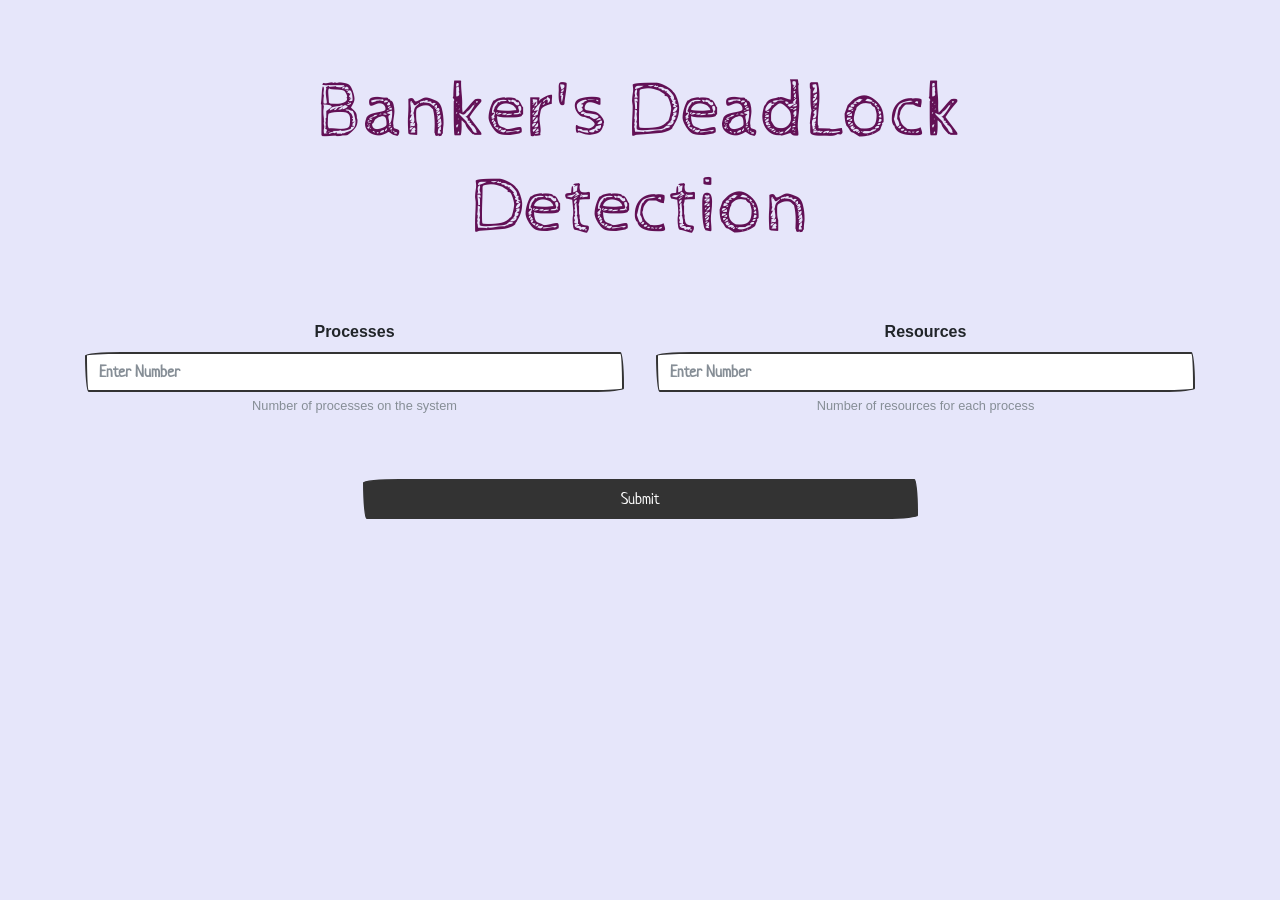
<file: index.html>
<!DOCTYPE html>
<html lang="en">
<head>
    <meta charset="UTF-8">
    <meta name="viewport" content="width=device-width, initial-scale=1.0">
    <meta http-equiv="X-UA-Compatible" content="ie=edge">
    <link rel="stylesheet" href="css/bootstrap.css">
    <link rel="stylesheet" href="css/styles.css">
    <title>Banker's Algorithm</title>
</head>
<body>
    <div class="container">
        <h1>Banker's DeadLock Detection</h1>
        <form id="initial-submit" class="form">
            <div class="form-group">
                <label for="processes">Processes</label>
                <input type="number" class="form-control" id="processes" placeholder="Enter Number" name="processes">
                <small  class="form-text text-muted">Number of processes on the system</small>
              </div>
              <div class="form-group">
                <label for="resources">Resources</label>
                <input type="number" class="form-control" id="resources" placeholder="Enter Number" name="resources">
                <small  class="form-text text-muted">Number of resources for each process</small>
              </div>

              <button type="submit" class="btn btn-primary initial-btn">Submit</button>
        </form>

    </div>

    <script src="jquery.js"></script>
    <script src="index.js"></script>
</body>
</html>
</file>
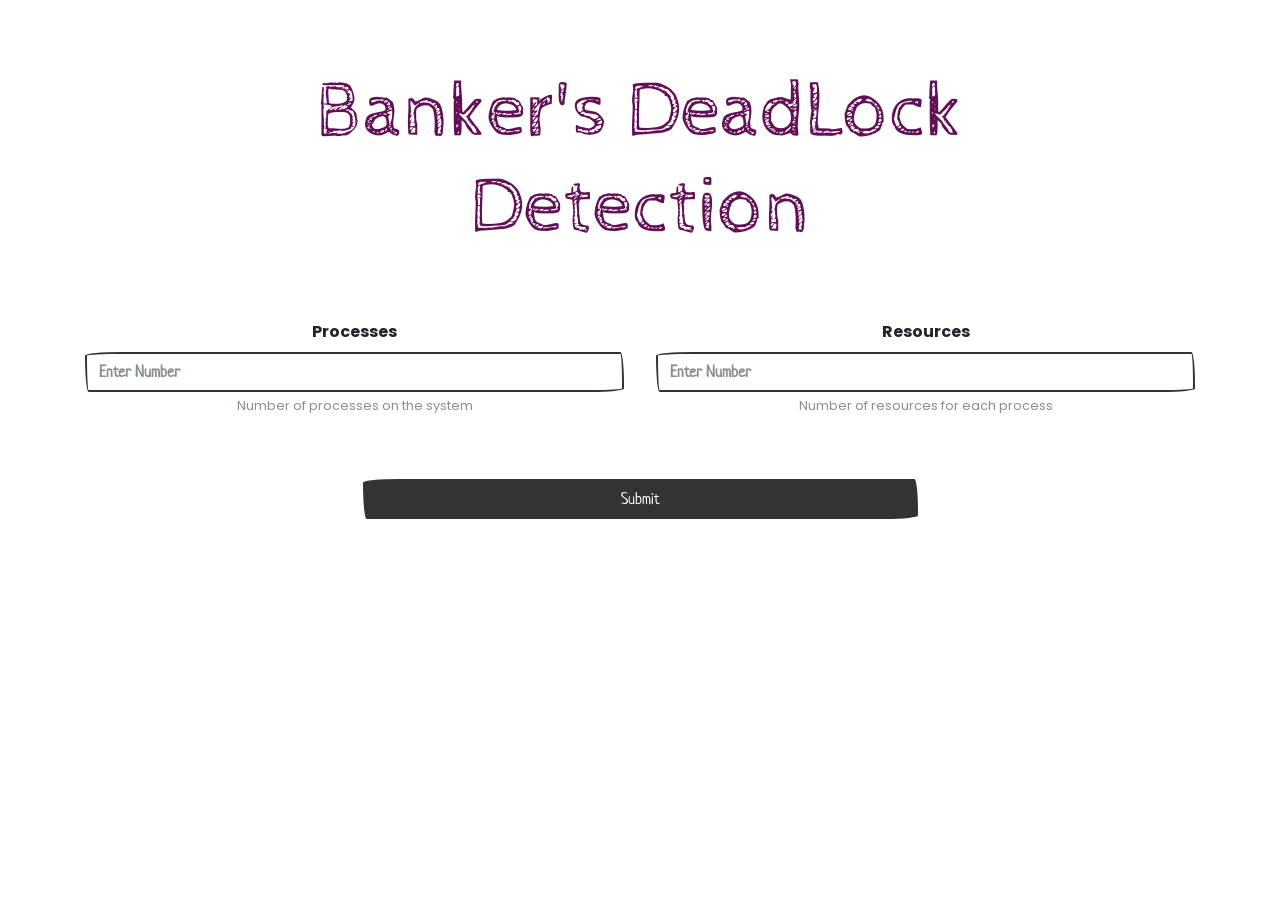
<file: DeadLock/index.html>
<!DOCTYPE html>
<html lang="en">
<head>
    <meta charset="UTF-8">
    <meta name="viewport" content="width=device-width, initial-scale=1.0">
    <meta http-equiv="X-UA-Compatible" content="ie=edge">
    <link rel="stylesheet" href="CSS/bootstrap.css">
    <link rel="stylesheet" href="CSS/styles.css">
    <title>Banker's Algorithm</title>
</head>
<body>
    <div class="container">
        <h1>Banker's DeadLock Detection</h1>
        <form id="initial-submit" class="form">
            <div class="form-group">
                <label for="processes">Processes</label>
                <input type="number" class="form-control" id="processes" placeholder="Enter Number" name="processes">
                <small  class="form-text text-muted">Number of processes on the system</small>
              </div>
              <div class="form-group">
                <label for="resources">Resources</label>
                <input type="number" class="form-control" id="resources" placeholder="Enter Number" name="resources">
                <small  class="form-text text-muted">Number of resources for each process</small>
              </div>

              <button type="submit" class="btn btn-primary initial-btn">Submit</button>
        </form>

    </div>

    <script src="jquery.js"></script>
    <script src="index.js"></script>
</body>
</html>
</file>
<file: css/styles.css>
/* .container{
    background-color: #e5dfdf;
} */

@import url("https://fonts.googleapis.com/css2?family=Abril+Fatface&family=Poppins:wght@300;400;500;600;700;800&display=swap");

body{
    background-color: lavender;
    font-family: 'Gill Sans', 'Gill Sans MT', Calibri, 'Trebuchet MS', sans-serif;
}

.container h1{
    text-align: center;
    padding: 1rem;
    margin: 3rem;
    font-size: 5rem;
    color: #621055;
}



.form{
    display: grid;
    grid-gap: 2rem;
    grid-template-columns: 1fr 1fr ;
    text-align: center;
}

.form p{
    font-size: 1.2rem;
}

.div-con{
    display:grid;
    grid-gap: 1rem;
    grid-template-columns: 1fr 1fr;
}

.div-con p{
    grid-column: 1/3;
    justify-self: center;
    
}

.avail-con{
    grid-column: 1/3;
    display: grid;
    justify-self: center;
}

.btn{
grid-column: 1/3;
justify-self: center;
width: 50%;
margin: 1rem;
}


.alert{
    font-size:2rem;
    padding:1rem;
    text-align: center;
    width: 100%;
}

.btn-lg{
    width: 100%;
}
</file>
<file: DeadLock/CSS/styles.css>
/* .container{
    background-color: #e5dfdf;
} */

@import url("https://fonts.googleapis.com/css2?family=Abril+Fatface&family=Poppins:wght@300;400;500;600;700;800&display=swap");

body{
    font-family: "Poppins", sans-serif;
}

.container h1{
    text-align: center;
    padding: 1rem;
    margin: 3rem;
    font-size: 5rem;
    color: #621055;
}



.form{
    display: grid;
    grid-gap: 2rem;
    grid-template-columns: 1fr 1fr ;
    text-align: center;
}

.form p{
    font-size: 1.2rem;
}

.div-con{
    display:grid;
    grid-gap: 1rem;
    grid-template-columns: 1fr 1fr;
}

.div-con p{
    grid-column: 1/3;
    justify-self: center;
    
}

.avail-con{
    grid-column: 1/3;
    display: grid;
    justify-self: center;
}

.btn{
grid-column: 1/3;
justify-self: center;
width: 50%;
margin: 1rem;
}


.alert{
    font-size:2rem;
    padding:1rem;
    text-align: center;
    width: 100%;
}

.btn-lg{
    width: 100%;
}
</file>
